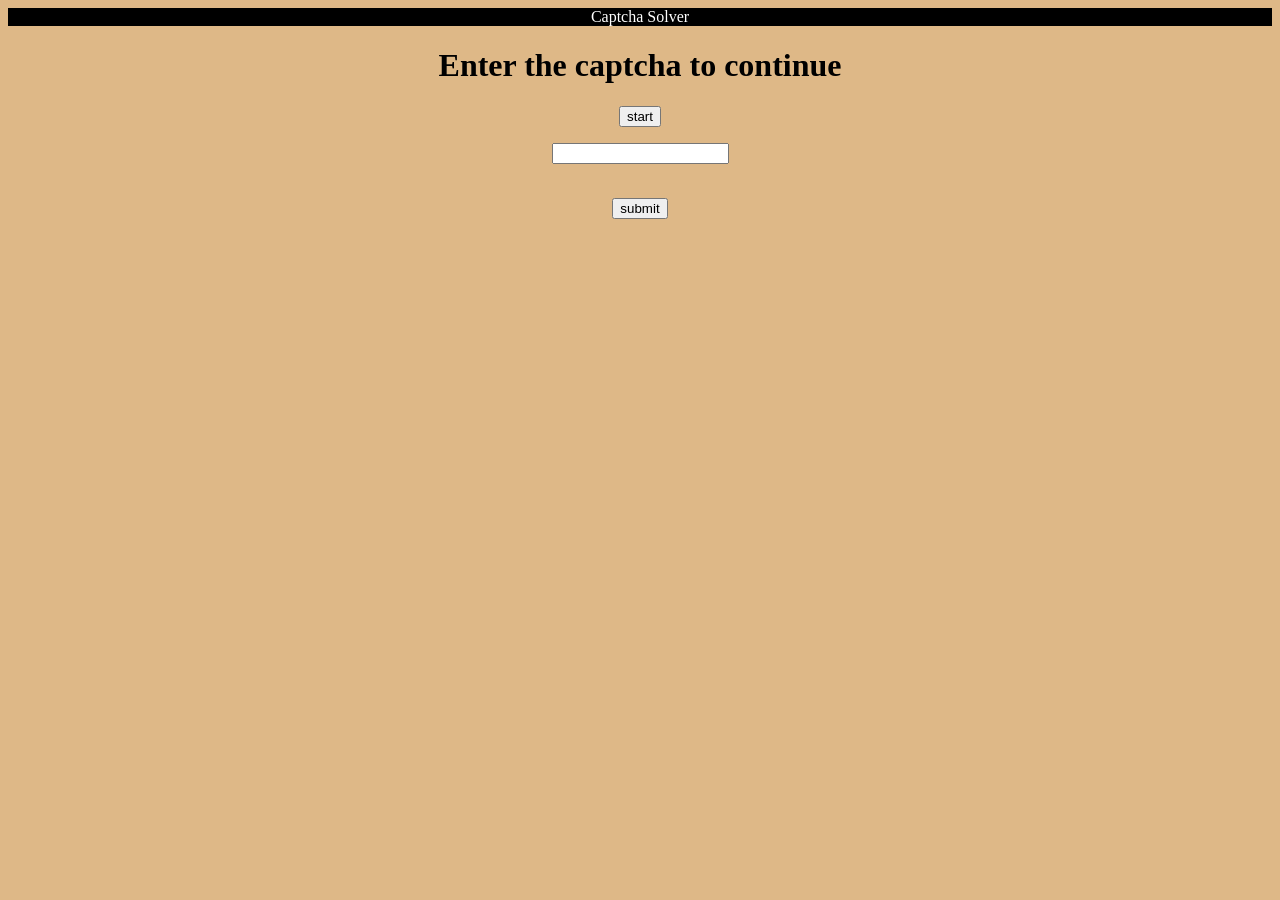
<file: Captcha/index.html>
<!DOCTYPE html>
<html lang="en">
<head>
    <meta charset="UTF-8">
    <meta name="viewport" content="width=device-width, initial-scale=1.0">
    <link rel="stylesheet" href="styles.css">
    <title>Document</title>
</head>
<body>
    <header>
        Captcha Solver
    </header>
    <h1>Enter the captcha to continue</h1>
    <button id="start">start</button>
    <form>
        <p><label ></label><input type="text" id="captcha"></p>
        <div id="result"></div>
        <br>
        <button id="submit">submit</button>
    </form>
</body>
<script src="script.js"></script>
</html>
</file>
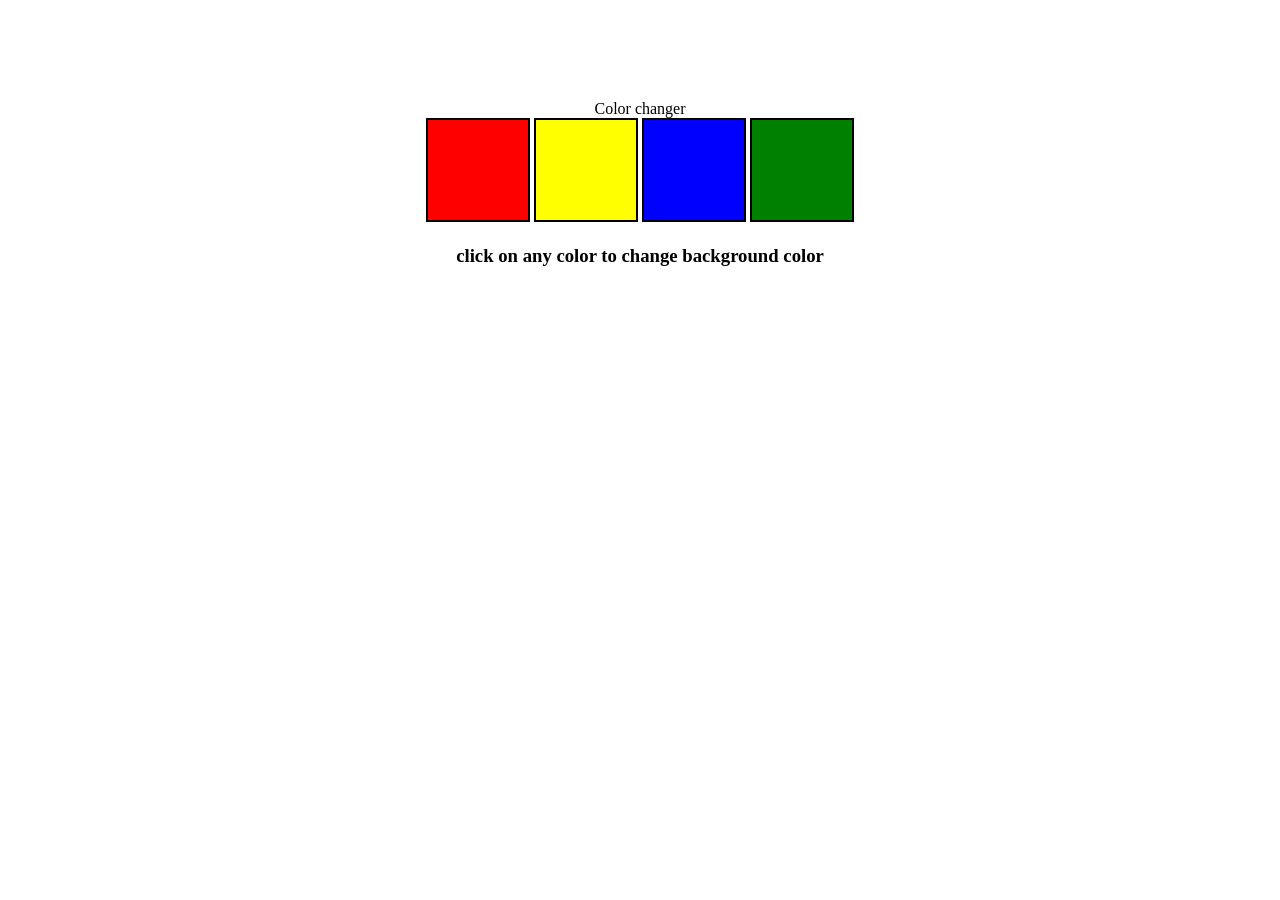
<file: project1/index.html>
<!DOCTYPE html>
<html lang="en">
<head>
    <meta charset="UTF-8">
    <meta name="viewport" content="width=device-width, initial-scale=1.0">
    <title>Document</title>
    <link rel="stylesheet" href="style.css">
</head>
<body>Color changer</h1>
    <div>
        <span class="color" id="red"></span>
        <span class="color" id="yellow"></span>
        <span class="color" id="blue"></span>
        <span class="color" id="green"></span>
    </div>
    <h3>click on any color to change background color</h3>
</body>
<script src="script.js"></script>
</html>
</file>
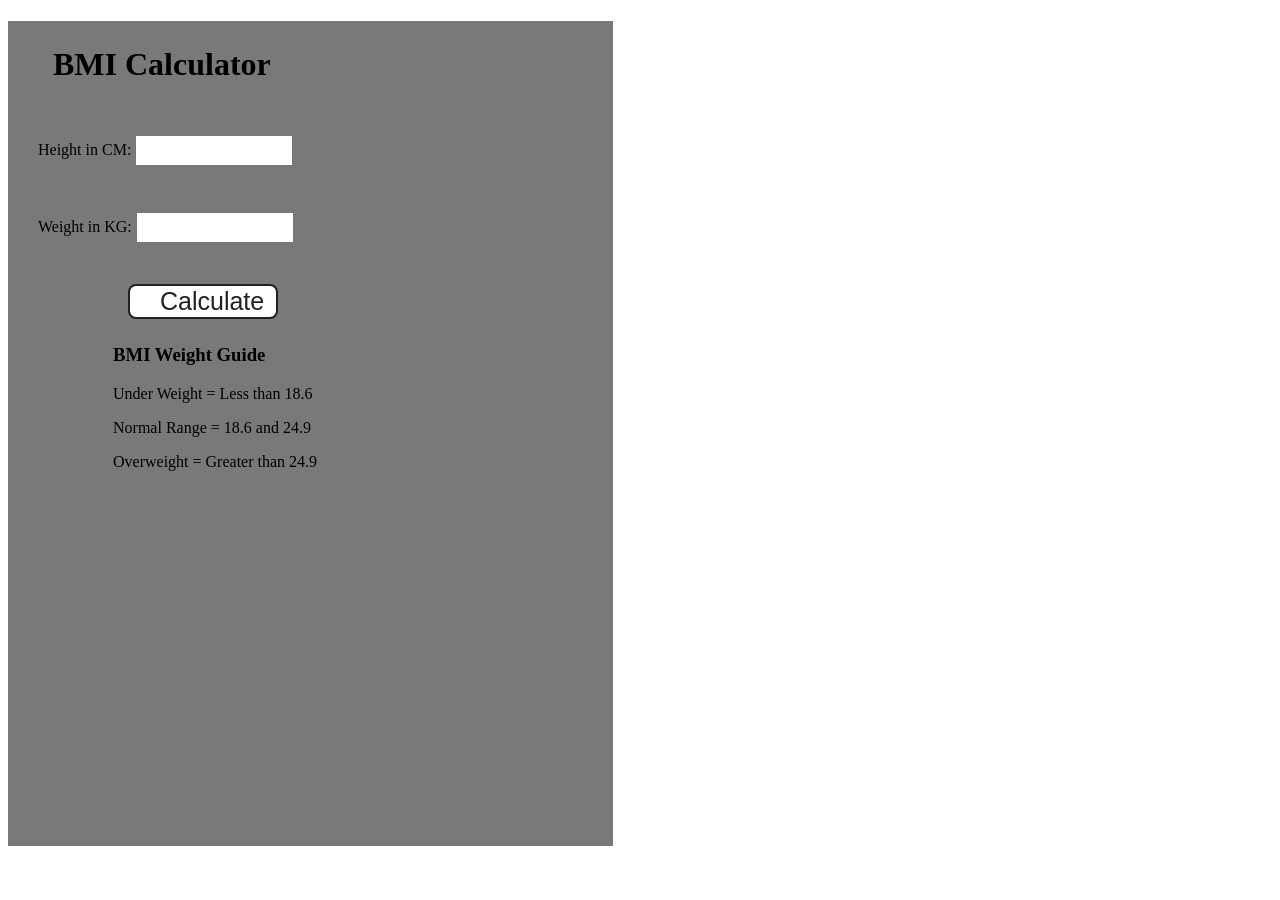
<file: project2/index.html>
<!DOCTYPE html>
<html lang="en">
<head>
    <meta charset="UTF-8">
    <meta name="viewport" content="width=device-width, initial-scale=1.0">
    <title>Document</title>
    <link rel="stylesheet" href="styles.css">
</head>
<body>
    <div class="container">
        <h1>BMI Calculator</h1>
        <form>
            <p><label>Height in CM: </label><input type="text" id="height" /></p>
            <p><label>Weight in KG: </label><input type="text" id="weight" /></p>
            <button>Calculate</button>
            <div id="results"></div>
            <div id="weight-guide">
                <h3>BMI Weight Guide</h3>
                <p>Under Weight = Less than 18.6</p>
                <p>Normal Range = 18.6 and 24.9</p>
                <p>Overweight = Greater than 24.9</p>
            </div>
        </form>
    </div>
</body>
<script src="script.js"></script>
</html>
</file>
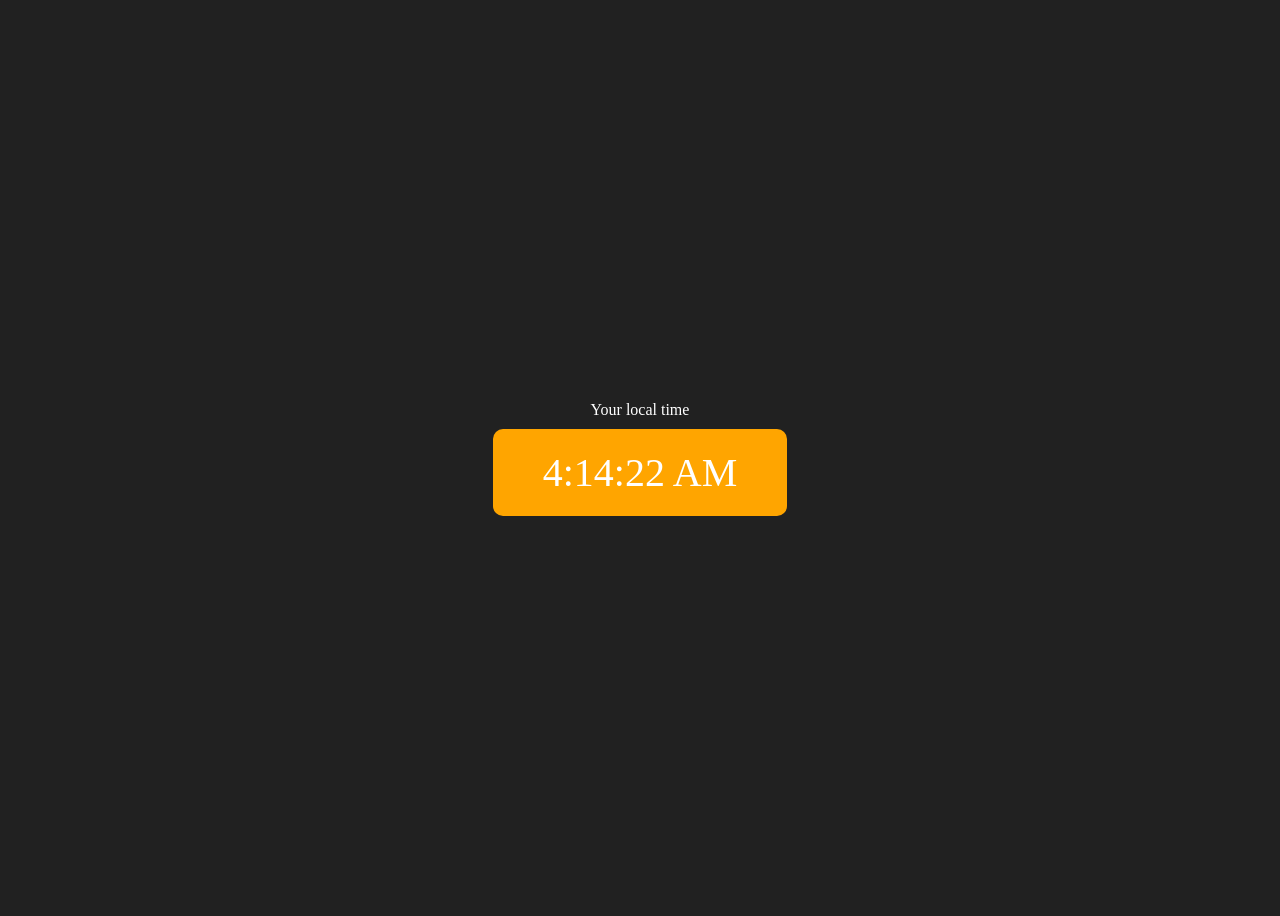
<file: project3/index.html>
<!DOCTYPE html>
<html lang="en">
  <head>
    <meta charset="UTF-8" />
    <meta name="viewport" content="width=device-width, initial-scale=1.0" />
    <meta http-equiv="X-UA-Compatible" content="ie=edge" />
    <link rel="stylesheet" href="styles.css">
    <title>Your Local Time</title>
  </head>
  <body>
    <div class="center">
      <div id="banner"><span>Your local time</span></div>
      <div id="clock"></div>
    </div>
    <script src="script.js"></script>
  </body>
</html>
</file>
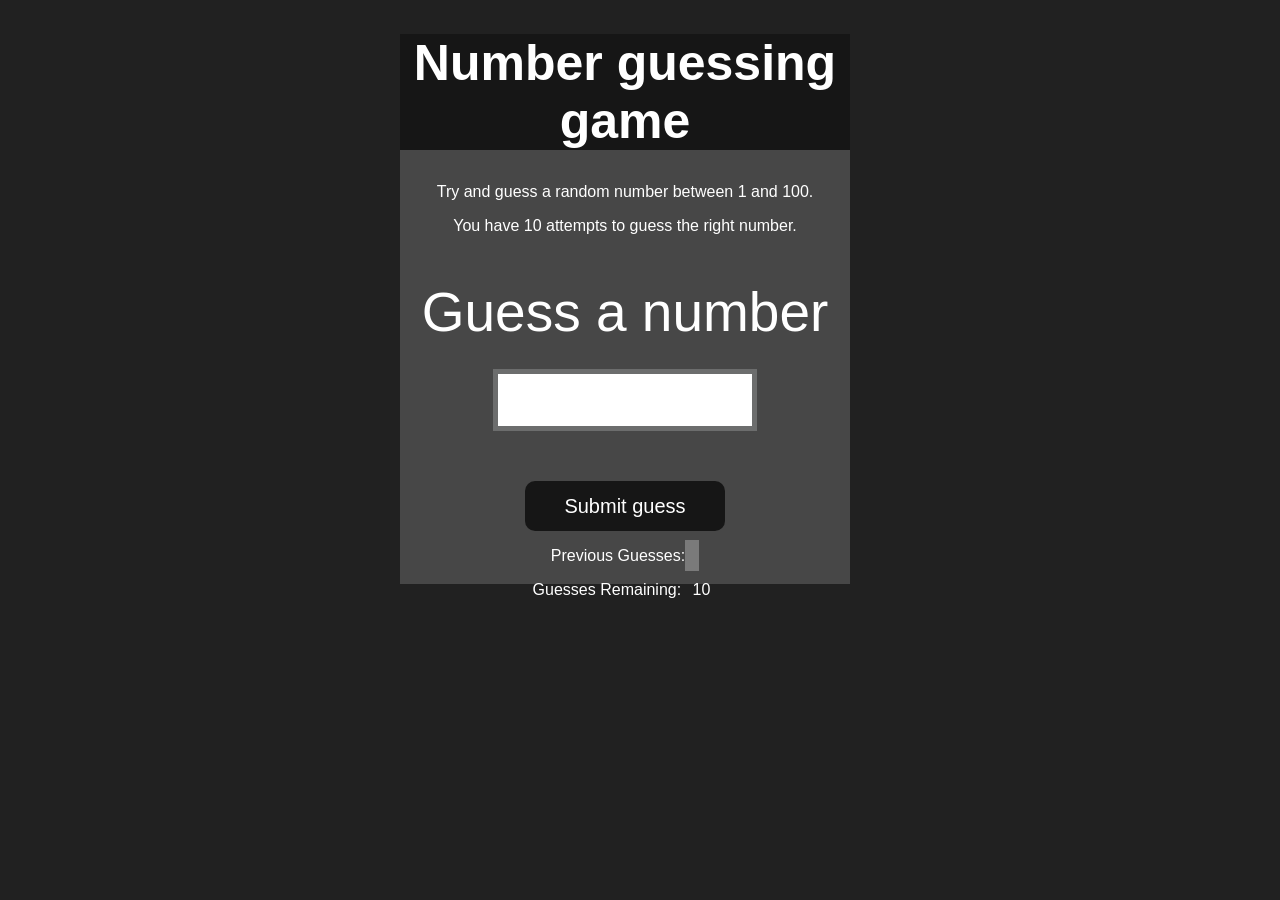
<file: project4/index.html>
<!DOCTYPE html>
<html lang="en">
<head>
    <meta charset="UTF-8">
    <meta name="viewport" content="width=device-width, initial-scale=1.0">
    <title>Document</title>
    <link rel="stylesheet" href="styles.css">
</head>
<body>
    <div id="wrapper">
        <h1>Number guessing game</h1>
      <p>Try and guess a random number between 1 and 100.</p>
      <p>You have 10 attempts to guess the right number.</p>
      <br>
          <form class="form">
              <label for="guessField" id="guess">Guess a number</label>
              <input type="text" id="guessField" class="guessField">
              <input type="submit" id="subt" value="Submit guess" class="guessSubmit">
          </form>
  
          <div class="resultParas">
              <p >Previous Guesses: <span class="guesses"></span></p>
              <p >Guesses Remaining: <span class="lastResult">10</span></p>
              <p class="lowOrHi"></p>
          </div>
      </div>
</body>
<script src="script.js"></script>
</html>
</file>
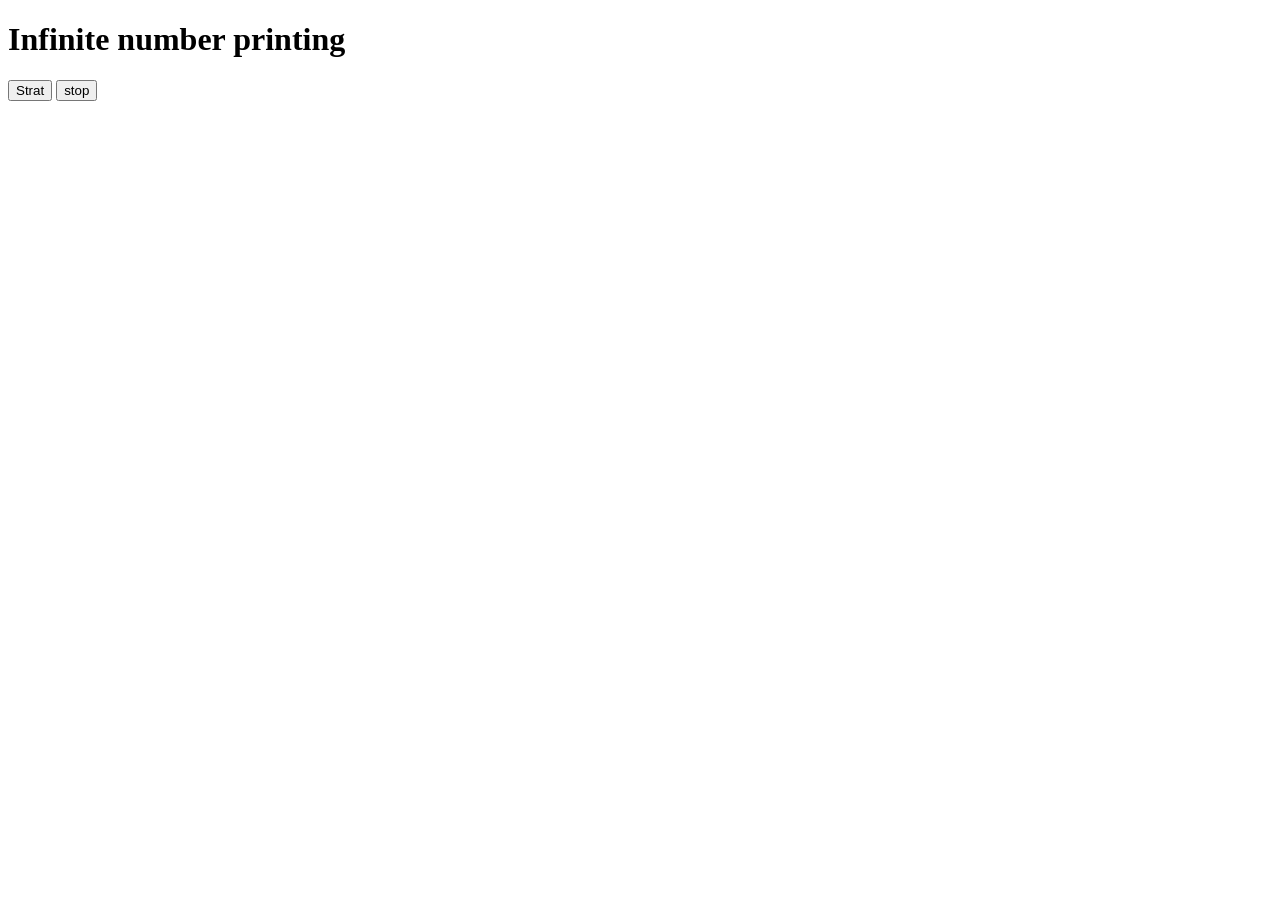
<file: project5/index.html>
<!DOCTYPE html>
<html lang="en">
<head>
    <meta charset="UTF-8">
    <meta name="viewport" content="width=device-width, initial-scale=1.0">
    <title>Document</title>
</head>
<body>
    <h1>Infinite number printing</h1>
    <p id="print"></p>
    <button id="start">Strat</button>
    <button id="stop">stop</button>
</body>
<script>
    let number=1
    const startPrinting= function(){
        document.querySelector('p').innerHTML+=` ${number} `;
        number++;
    }
    let loop=setInterval(startPrinting,1000);
    clearInterval(loop)
    document.querySelector('#start').addEventListener('click',function(){
        loop=setInterval(startPrinting,1000);
    })
    document.querySelector('#stop').addEventListener('click',function(){
        clearInterval(loop)
    })
</script>
</html>
</file>
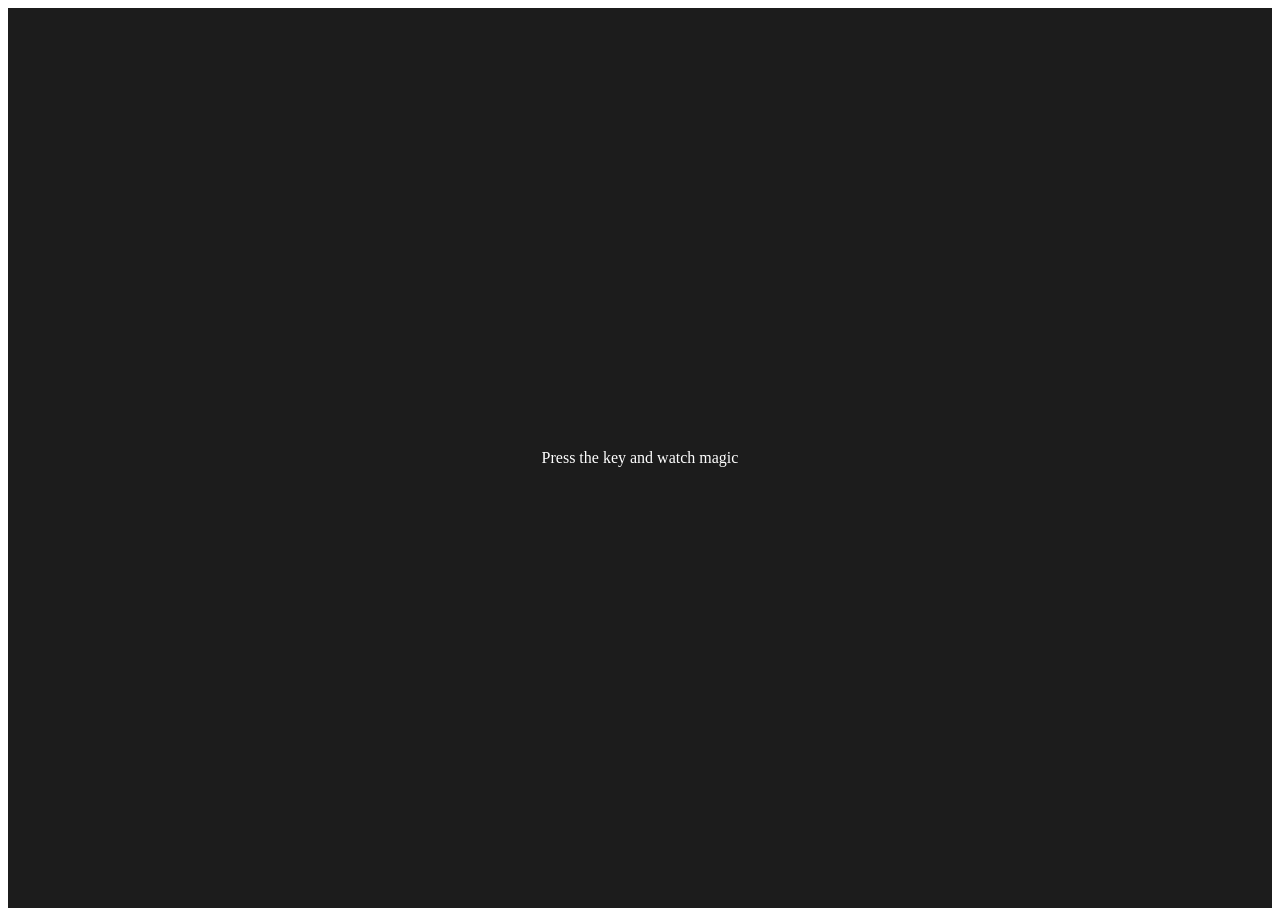
<file: project6/index.html>
<!DOCTYPE html>
<html lang="en">
  <head>
    <meta charset="UTF-8" />
    <meta name="viewport" content="width=device-width, initial-scale=1.0" />
    <link rel="stylesheet" href="style.css" />
    <title>Event KeyCodes</title>
  </head>
  <body>
    <div class="project">
      <div id="insert">
        <div class="key">Press the key and watch magic</div>
      </div>
    </div>

    <script src="script.js"></script>
  </body>
</html>
</file>
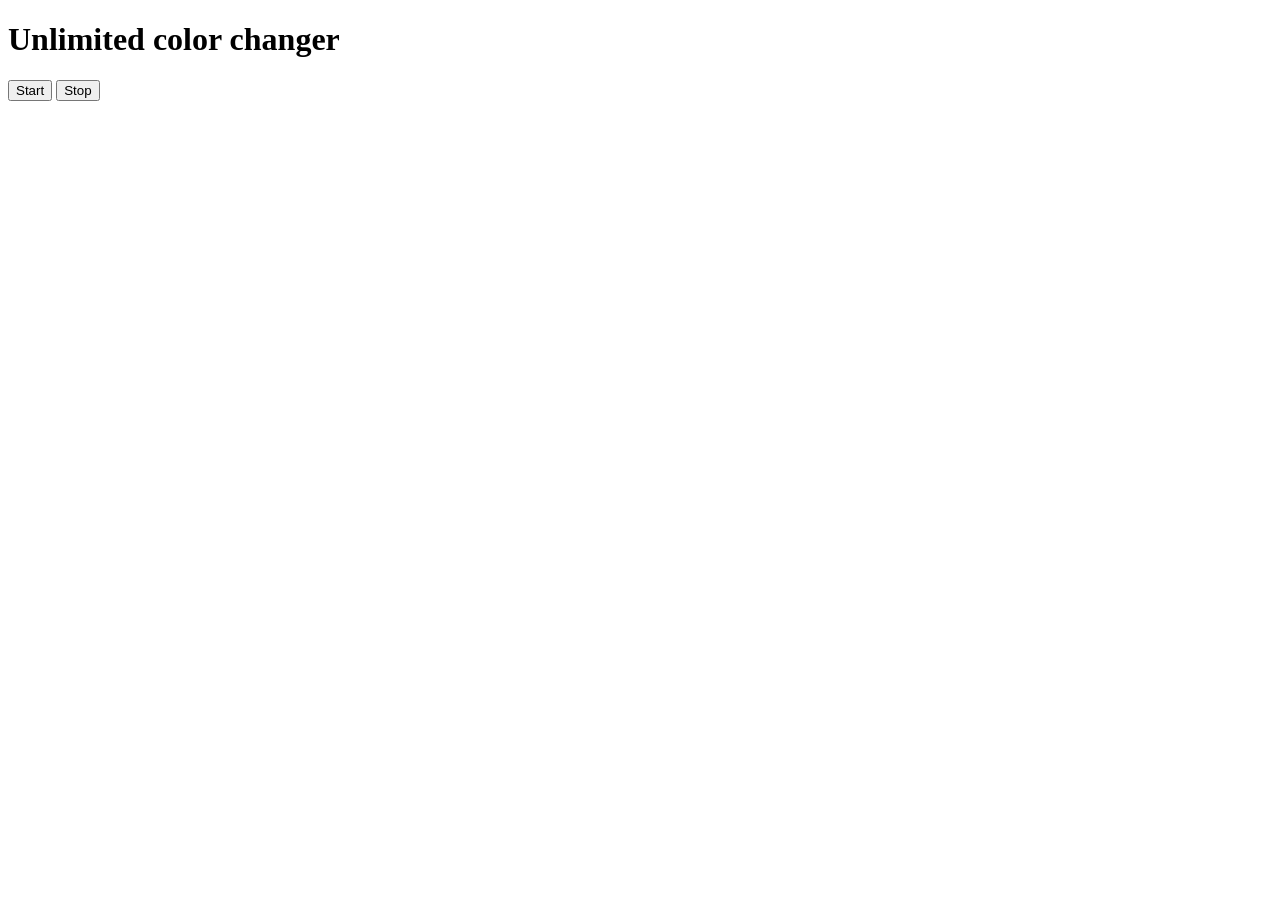
<file: project5/index2.html>
<!DOCTYPE html>
<html lang="en">
<head>
    <meta charset="UTF-8">
    <meta name="viewport" content="width=device-width, initial-scale=1.0">
    <title>Document</title>
</head>
<body>
    <h1>Unlimited color changer</h1>
    <button id="start">Start</button>
    <button id="stop">Stop</button>
</body>
<script src="script2.js"></script>
</html>
</file>
<file: Captcha/styles.css>
header{
    background-color: black;
    color: white;
}
body{
    text-align: center;
    justify-content: center;
    background-color: burlywood;
}
button{
    display: inline-block;
}
</file>
<file: project1/style.css>
span {
    display: block;
}
body{
    margin: 100px auto 100px;
    width: 80%;
    text-align: center;
}
  
.color {
    width: 100px;
    height: 100px;
    border: solid black 2px;
    display: inline-block;
}
#red{
    background-color: red;
}
#yellow{
    background-color: yellow;
}
#blue{
    background-color: blue;
}
#green{
    background-color: green;
}
</file>
<file: project2/styles.css>
.container {
    width: 575px;
    height: 825px;
  
    background-color: #797978;
    padding-left: 30px;
  }
  #height,
  #weight {
    width: 150px;
    height: 25px;
    margin-top: 30px;
  }
  
  #weight-guide {
    margin-left: 75px;
    margin-top: 25px;
  }
  
  #results {
    font-size: 35px;
    margin-left: 90px;
    margin-top: 20px;
    color: rgb(241, 241, 241);
  }
  
  button {
    width: 150px;
    height: 35px;
    margin-left: 90px;
    margin-top: 25px;
    background-color: #fff;
    padding: 1px 30px;
    border-radius: 8px;
    color: #212121;
    text-decoration: none;
    border: 2px solid #212121;
  
    font-size: 25px;
  }
  
  h1 {
    padding-left: 15px;
    padding-top: 25px;
    
  }
</file>
<file: project3/styles.css>
body {
    background-color: #212121;
    color: #fff;
  }
  .center {
    display: flex;
    height: 100vh;
    justify-content: center;
    align-items: center;
    flex-direction: column;
  }
  #clock {
    font-size: 40px;
    background-color: orange;
    padding: 20px 50px;
    margin-top: 10px;
    border-radius: 10px;
  }
</file>
<file: project4/styles.css>
html {
    font-family: sans-serif;
  }
  
  body {
    width: 300px;
    max-width: 750px;
    min-width: 480px;
    margin: 0 auto;
    background-color: #212121;
  }
  
  .lastResult {
    color: white;
    padding: 7px;
  }
  
  .guesses {
    color: white;
    padding: 7px;
  }
  
  button {
    background-color: #141414;
    color: #fff;
    width: 250px;
    height: 50px;
    border-radius: 25px;
    font-size: 30px;
    border-style: none;
    margin-top: 30px;
    /* margin-left: 50px; */
  }
  
  #subt {
    background-color: #161616;
    color: #ffffff;
    width: 200px;
    height: 50px;
    border-radius: 10px;
    font-size: 20px;
    border-style: none;
    margin-top: 50px;
    /* margin-left: 75px; */
  }
  
  #guessField {
    color: #000;
    width: 250px;
    height: 50px;
    font-size: 30px;
    border-style: none;
    margin-top: 25px;
  
    /* margin-left: 50px; */
    border: 5px solid #6c6d6d;
    text-align: center;
  }
  
  #guess {
    font-size: 55px;
    /* margin-left: 90px; */
    margin-top: 120px;
    color: #fff;
  }
  
  .guesses {
    background-color: #7a7a7a;
  }
  
  #wrapper {
    box-sizing: border-box;
    text-align: center;
    width: 450px;
    height: 550px;
    background-color: #474747;
    color: #fff;
    font-size: 25px;
  }
  
  h1 {
    background-color: #161616;
  
    color: #fff;
    text-align: center;
  }
  
  p {
    font-size: 16px;
    text-align: center;
  }
</file>
<file: project6/style.css>
table,th,td {
    border: 1px solid #e7e7e7;
}
.project {
    background-color: #1c1c1c;
    color: #ffffff;
    display: flex;
    align-items: center;
    justify-content: center;
    text-align: center;
    height: 100vh;
}

.color {
    color: aliceblue;
    display: flex;
    flex-direction: row;
}
</file>
